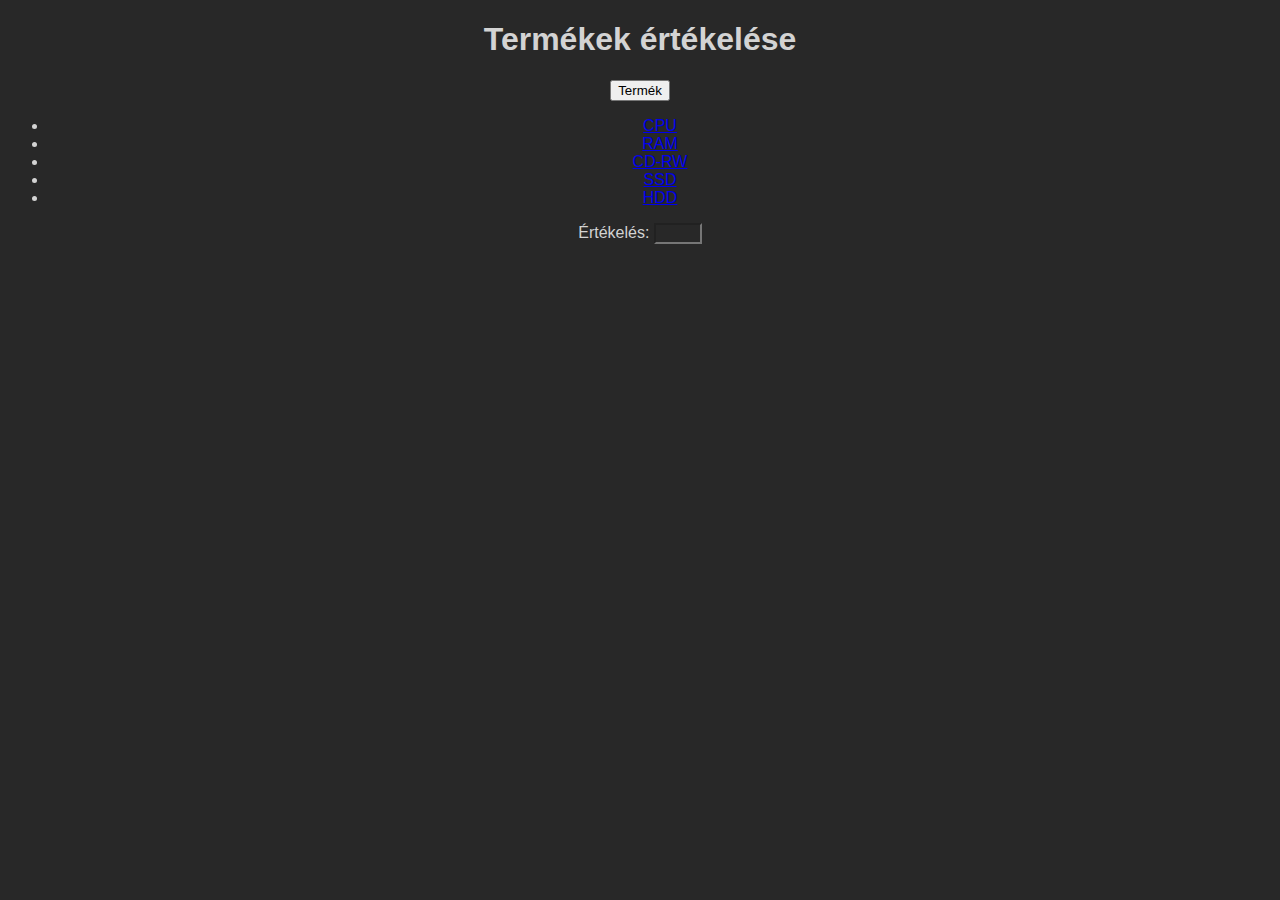
<file: 1. feladat/index.html>
<!doctype html>
<html lang="en">

<head>
    <meta charset="utf-8">
    <meta name="viewport" content="width=device-width, initial-scale=1">
    <title>Termékek</title>
    <link href="https://cdn.jsdelivr.net/npm/bootstrap@5.3.2/dist/css/bootstrap.min.css" rel="stylesheet" integrity="sha384-T3c6CoIi6uLrA9TneNEoa7RxnatzjcDSCmG1MXxSR1GAsXEV/Dwwykc2MPK8M2HN" crossorigin="anonymous">
    <link rel="stylesheet" href="style.css">
</head>

<body>
    <div class="container-fluid">
        <h1>Termékek értékelése</h1>
        <form>
            <p>
                <div class="btn-group">
                    <button type="button" class="btn btn-info dropdown-toggle" data-bs-toggle="dropdown" aria-expanded="false">
                        Termék
                    </button>
                    <ul class="dropdown-menu">
                        <li onclick="Select('CPU')"><a class="dropdown-item" href="#">CPU</a></li>
                        <li onclick="Select('RAM')"><a class="dropdown-item" href="#">RAM</a></li>
                        <li onclick="Select('CD-RW')"><a class="dropdown-item" href="#">CD-RW</a></li>
                        <li onclick="Select('SSD')"><a class="dropdown-item" href="#">SSD</a></li>
                        <li onclick="Select('HDD')"><a class="dropdown-item" href="#">HDD</a></li>
                    </ul>
                </div>
            </p>
            <p>
                Értékelés:
                <input type="number" name="rating" id="rating" onchange="Rate()" max="5" min="1">
            </p>
        </form>
        <div id="name"></div>
        <div id="stars"></div>
    </div>

    <script src="https://cdn.jsdelivr.net/npm/bootstrap@5.3.2/dist/js/bootstrap.bundle.min.js" integrity="sha384-C6RzsynM9kWDrMNeT87bh95OGNyZPhcTNXj1NW7RuBCsyN/o0jlpcV8Qyq46cDfL" crossorigin="anonymous"></script>
    <script src="script.js"></script>
</body>

</html>
</file>
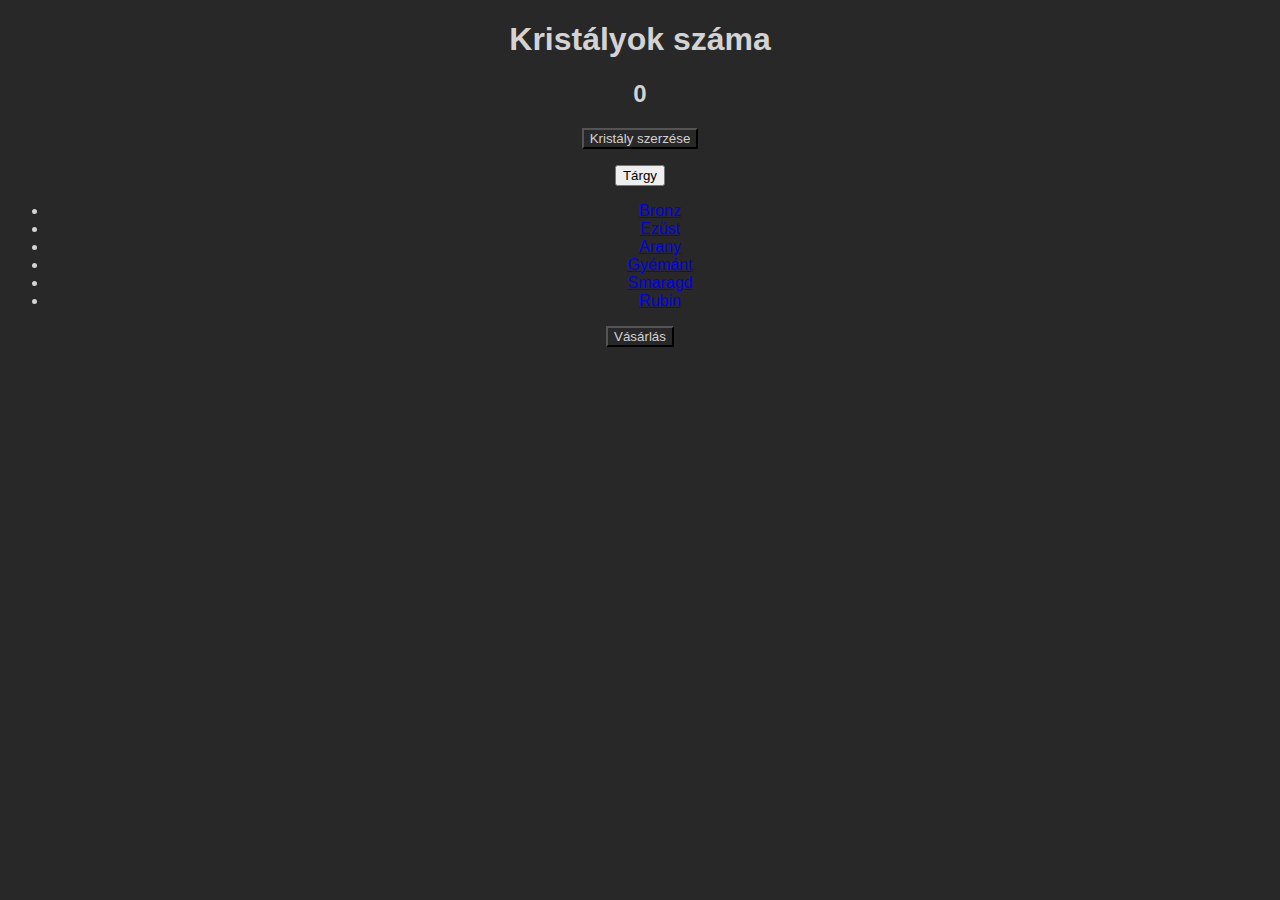
<file: 3. feladat/index.html>
<!doctype html>
<html lang="en">

<head>
    <meta charset="utf-8">
    <meta name="viewport" content="width=device-width, initial-scale=1">
    <title>Mephisto</title>
    <link href="https://cdn.jsdelivr.net/npm/bootstrap@5.3.2/dist/css/bootstrap.min.css" rel="stylesheet" integrity="sha384-T3c6CoIi6uLrA9TneNEoa7RxnatzjcDSCmG1MXxSR1GAsXEV/Dwwykc2MPK8M2HN" crossorigin="anonymous">
    <link rel="stylesheet" href="style.css">
</head>

<body>
    <div class="container-fluid">
        <h1>Kristályok száma</h1>
        <form>
            <h2 id="crystals">0</h2>
            <p>
                <input type="button" value="Kristály szerzése" onclick="GetCrystal()">
            </p>
            <p>
                <div class="btn-group">
                    <button type="button" class="btn btn-info dropdown-toggle" data-bs-toggle="dropdown" aria-expanded="false">
                        Tárgy
                    </button>
                    <ul class="dropdown-menu">
                        <li onclick="Select('Bronz')"><a class="dropdown-item" href="#">Bronz</a></li>
                        <li onclick="Select('Ezüst')"><a class="dropdown-item" href="#">Ezüst</a></li>
                        <li onclick="Select('Arany')"><a class="dropdown-item" href="#">Arany</a></li>
                        <li onclick="Select('Gyémánt')"><a class="dropdown-item" href="#">Gyémánt</a></li>
                        <li onclick="Select('Smaragd')"><a class="dropdown-item" href="#">Smaragd</a></li>
                        <li onclick="Select('Rubin')"><a class="dropdown-item" href="#">Rubin</a></li>
                    </ul>
                </div>
            </p>
            <p>
                <input type="button" value="Vásárlás" onclick="Purchase()">
            </p>
        </form>
        <div id="item"></div>
        <div id="purchased"></div>
    </div>

    <script src="https://cdn.jsdelivr.net/npm/bootstrap@5.3.2/dist/js/bootstrap.bundle.min.js" integrity="sha384-C6RzsynM9kWDrMNeT87bh95OGNyZPhcTNXj1NW7RuBCsyN/o0jlpcV8Qyq46cDfL" crossorigin="anonymous"></script>
    <script src="script.js"></script>
</body>

</html>
</file>
<file: 1. feladat/style.css>
body, input {
    background-color: rgb(40, 40, 40);
    color: lightgrey;
    font-family: 'Segoe UI', Tahoma, Geneva, Verdana, sans-serif;
    text-align: center;
}

img {
    width: 50px;
}

#name {
    font-size: 100px;
}
</file>
<file: 3. feladat/style.css>
body, input {
    background-color: rgb(40, 40, 40);
    color: lightgrey;
    font-family: 'Segoe UI', Tahoma, Geneva, Verdana, sans-serif;
    text-align: center;
}
</file>
